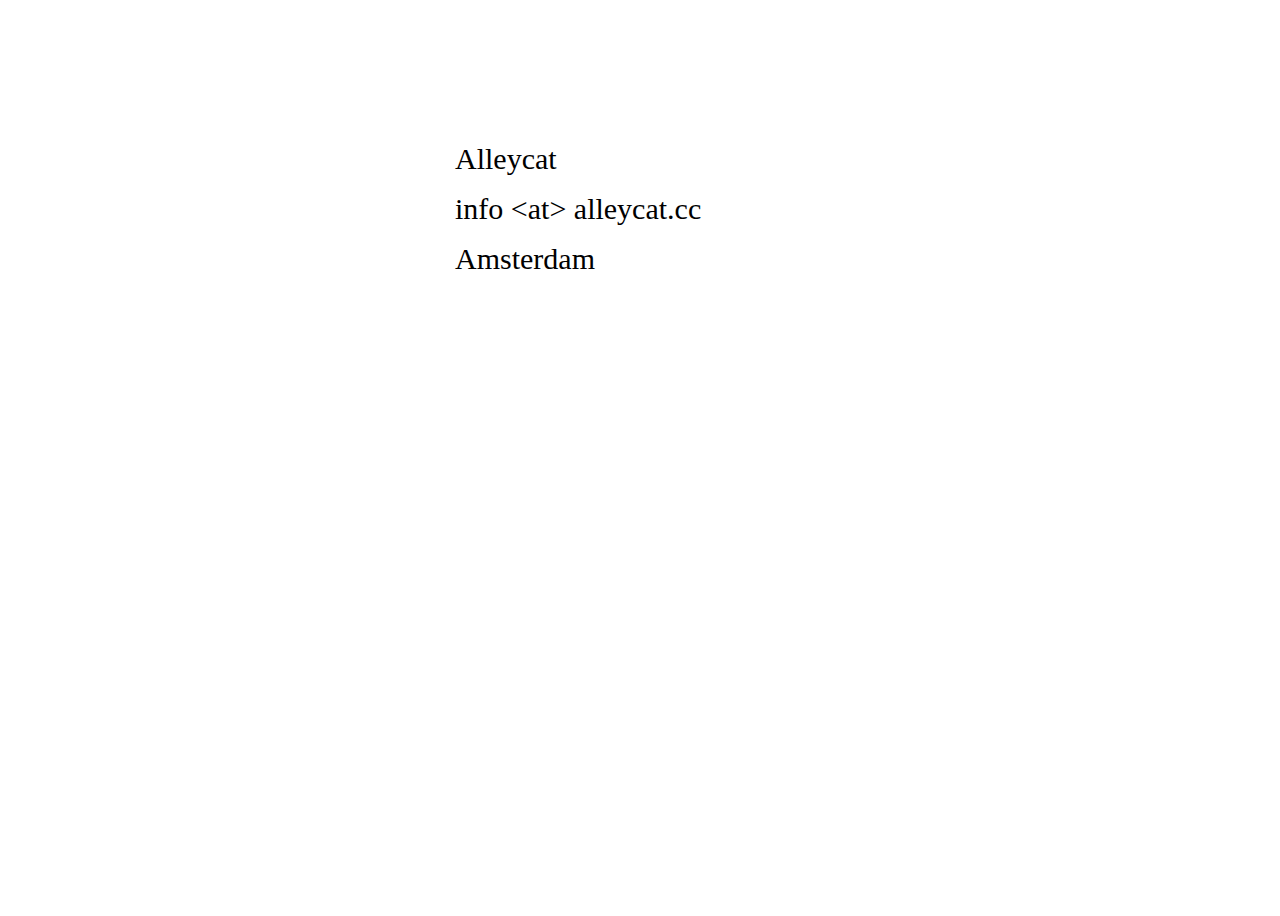
<file: index.html>
<html>
    <head>
        <title>Alleycat</title>
        <link rel='stylesheet' href='style.css'/>
    </head>

    <body>
        <div class='main'>
            <div class='name'>Alleycat</div>
            <div class='email'>info &lt;at&gt; alleycat.cc</div>

            <div class='address'>Amsterdam</div>
        </div>
</file>
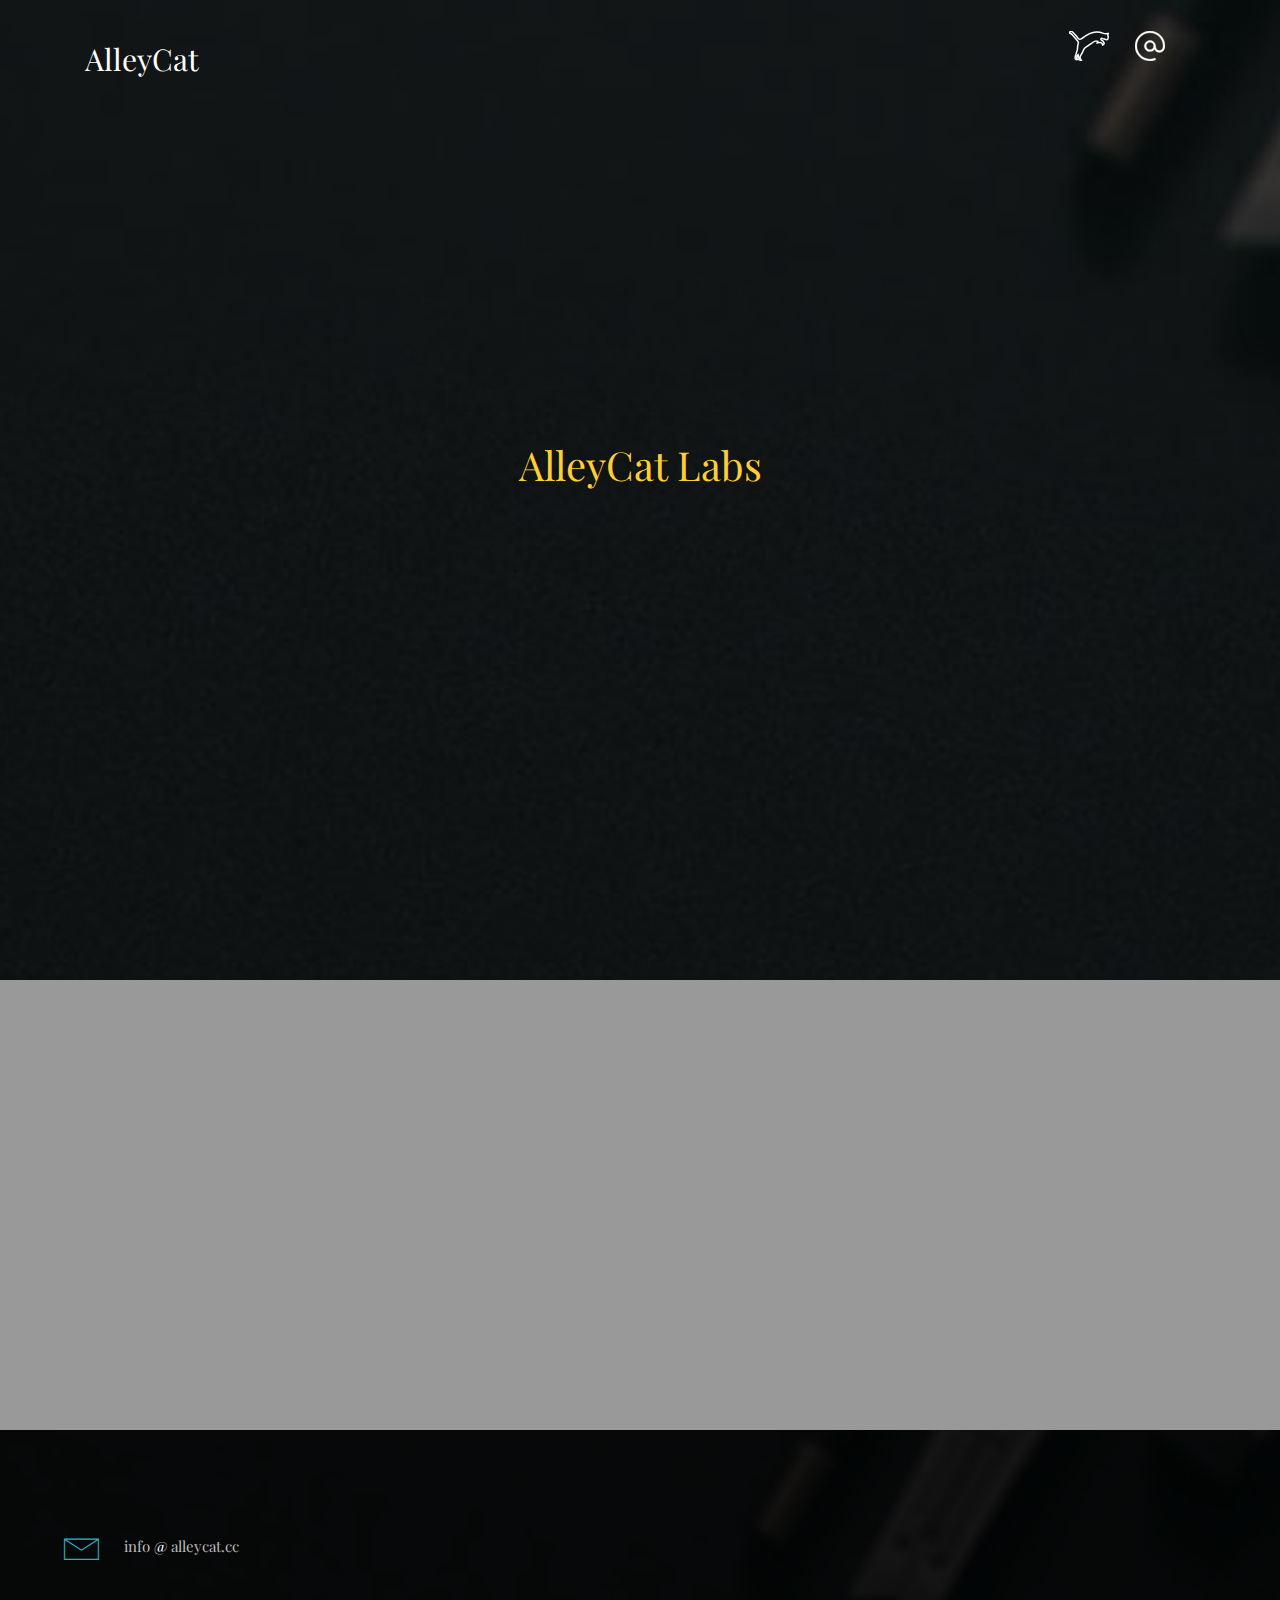
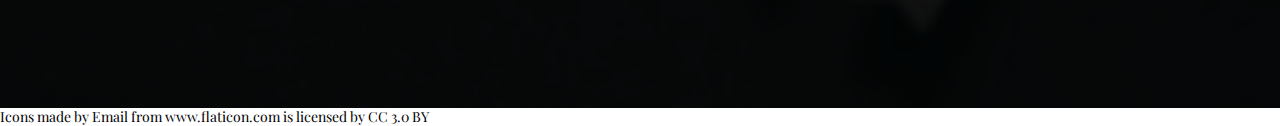
<file: new/index.html>
<!DOCTYPE html>
 <html lang="zxx">

  <head>

    <meta charset="utf-8">
		<meta http-equiv="X-UA-Compatible" content="IE=edge" />
    <meta name="viewport" content="width=device-width, initial-scale=1, maximum-scale=1" />
		<meta name="keywords" content="Alleycat Amsterdam JavaScript Haskell Functional Programming" />
		<meta name="description" content="Alleycat landing site" />
		<meta name="author" content="Allen Haim" />

		<title>AlleyCat Labs</title>

		<link rel="shortcut icon" href="img/favicon.ico" />
		<link rel="icon" href="img/favicon.ico" />

		<!-- Google Fonts -->
		<link href="https://fonts.googleapis.com/css?family=Poppins:200,300,400,500,600,700" rel="stylesheet">
		<link href="https://fonts.googleapis.com/css?family=Raleway:100,200,300,400,500,600,700,800" rel="stylesheet">
    <link href="https://fonts.googleapis.com/css?family=Rubik:300,400,500,700,900" rel="stylesheet">
    <link href="https://fonts.googleapis.com/css?family=Playfair+Display" rel="stylesheet">


		<link rel="stylesheet" href="css/plugins.css" />
    <link rel="stylesheet" href="css/style.css" />

  </head>

  <body>

  	<div class="loading">
  		<div class="text-center middle">
  			<div class="lds-ellipsis"><div></div><div></div><div></div><div></div></div>
  		</div>
  	</div>

		<nav class="navbar navbar-expand-lg">
			<div class="container">

      <a class="logo-cat" href="#">
        <div>AlleyCat</div>
      </a>

			  <button class="navbar-toggler" type="button" data-toggle="collapse" data-target="#navbarSupportedContent" aria-controls="navbarSupportedContent" aria-expanded="false" aria-label="Toggle navigation">
			  <span class="icon-bar"><i class="fas fa-bars"></i></span>
			  </button>

			  <!-- navbar links -->
			  <div class="collapse navbar-collapse" id="navbarSupportedContent">
			  <ul class="navbar-nav ml-auto">
			    <li class="nav-item">
                  <a class="nav-link active" href="#" data-scroll-nav="0">
                    <div class="nav-link-alleycat nav-link-alleycat0">
                      <img class="svg-icon" src="img/icons/home.svg" class='u-border-green'>
                      <div>home</div>
                    </div>
                  </a>
			    </li>
			    <li class="nav-item">
                  <a class="nav-link" href="#" data-scroll-nav="6">
                    <div class="nav-link-alleycat nav-link-alleycat1">
                      <img class="svg-icon u-width-30" src="img/icons/email.svg" class='u-border-green'>
                      <div>contact</div>
                    </div>
                  </a>
			    </li>
			  </ul>
			  </div>
			</div>
		</nav>

  	<header class="header valign bg-img" data-scroll-index="0" data-overlay-dark="5" data-background="tmp/bg.jpg" data-stellar-background-ratio="0.5">
  		<div class="container">
  			<div class="row">
  				<div class="full-width text-center caption mt-30">
  					<!--h4>We Are Creative</h4-->
            <div class='allen'>AlleyCat Labs</div>
  				</div>
  			</div>
  		</div>
  	</header>

    <!--
    <section class="hero section-padding" data-scroll-index="1"
        >
      <div class="container">

        <div class="row">
          <div class="col-lg-4">
            <div class="item text-center mb-md50">
              <span class="icon icon-basic-book-pen"></span>
              <h5>Ding</h5>
              <p>Dit is een ding</p>
            </div>
          </div>

          <div class="col-lg-4">
            <div class="item text-center mb-md50">
              <span class="icon icon-basic-cards-diamonds"></span>
              <h5>Dang</h5>
              <p>Dat is een dang</p>
            </div>
          </div>

          <div class="col-lg-4">
            <div class="item text-center">
              <span class="icon icon-basic-pencil-ruler"></span>
              <h5>Dung</h5>
              <p>Dut is een dung</p>
            </div>
          </div>

        </div>

        <div class="row">
          <div class="col-lg-4">
            <div class="item text-center mb-md50">
              <span class="icon icon-basic-book-pen"></span>
              <h5>Ding</h5>
              <p>Dit is een ding</p>
            </div>
          </div>

          <div class="col-lg-4">
            <div class="item text-center mb-md50">
              <span class="icon icon-basic-cards-diamonds"></span>
              <h5>Dang</h5>
              <p>Dat is een dang</p>
            </div>
          </div>

          <div class="col-lg-4">
            <div class="item text-center">
              <span class="icon icon-basic-pencil-ruler"></span>
              <h5>Dung</h5>
              <p>Dut is een dung</p>
            </div>
          </div>

        </div>
        <div class="row">
          <div class="col-lg-4">
            <div class="item text-center mb-md50">
              <span class="icon icon-basic-book-pen"></span>
              <h5>Ding</h5>
              <p>Dit is een ding</p>
            </div>
          </div>

          <div class="col-lg-4">
            <div class="item text-center mb-md50">
              <span class="icon icon-basic-cards-diamonds"></span>
              <h5>Dang</h5>
              <p>Dat is een dang</p>
            </div>
          </div>

          <div class="col-lg-4">
            <div class="item text-center">
              <span class="icon icon-basic-pencil-ruler"></span>
              <h5>Dung</h5>
              <p>Dut is een dung</p>
            </div>
          </div>

        </div>
        <div class="row">
          <div class="col-lg-4">
            <div class="item text-center mb-md50">
              <span class="icon icon-basic-book-pen"></span>
              <h5>Ding</h5>
              <p>Dit is een ding</p>
            </div>
          </div>

          <div class="col-lg-4">
            <div class="item text-center mb-md50">
              <span class="icon icon-basic-cards-diamonds"></span>
              <h5>Dang</h5>
              <p>Dat is een dang</p>
            </div>
          </div>

          <div class="col-lg-4">
            <div class="item text-center">
              <span class="icon icon-basic-pencil-ruler"></span>
              <h5>Dung</h5>
              <p>Dut is een dung</p>
            </div>
          </div>

        </div>




        <div class="row">
          <div class="col-lg-4">
            <div class="item text-center mb-md50">
              <span class="icon icon-basic-book-pen"></span>
              <h5>Ding</h5>
              <p>Dit is een ding</p>
            </div>
          </div>

          <div class="col-lg-4">
            <div class="item text-center mb-md50">
              <span class="icon icon-basic-cards-diamonds"></span>
              <h5>Dang</h5>
              <p>Dat is een dang</p>
            </div>
          </div>

          <div class="col-lg-4">
            <div class="item text-center">
              <span class="icon icon-basic-pencil-ruler"></span>
              <h5>Dung</h5>
              <p>Dut is een dung</p>
            </div>
          </div>

        </div>
      </div>
    </section>
    -->

    <section class="divider divider1 bg-img bg-fixed" section-padding
             data-background="tmp/divider1.jpg"
             data-overlay-dark="4"
        >
    </section>

        <!--

    <section class="services section-padding" data-scroll-index="2"
                                              data-background="tmp/hero.jpg"
                                              >
      <div class="container">
        <div class='u-text-center'>
          <div class='heading3'>
            what can we do for you?
          </div>
        </div>

          <div>
            general
          </div>

          <div>
            you are an ...
          </div>

        <div class="row">

          <div class="section-head text-center col-sm-12">
            <h4>Our Services</h4>
            <h6>Awesome Featruse</h6>
          </div>

          <div class="col-lg-4 col-md-6">
            <div class="item mb-md50">
              <span class="icon icon-basic-book-pencil"></span>
              <h6>Creative Design</h6>
              <p>Lorem Ipsum simply dummy text of the printing and type setting industry when an unknown printing simply dummy</p>
            </div>
          </div>

          <div class="col-lg-4 col-md-6 bord">
            <div class="item mb-md50">
              <span class="icon icon-basic-pencil-ruler"></span>
              <h6>User Experience</h6>
              <p>Lorem Ipsum simply dummy text of the printing and type setting industry when an unknown printing simply dummy</p>
            </div>
          </div>

          <div class="col-lg-4 col-md-6">
            <div class="item mb-md50">
              <span class="icon icon-basic-anchor"></span>
              <h6>Customizability</h6>
              <p>Lorem Ipsum simply dummy text of the printing and type setting industry when an unknown printing simply dummy</p>
            </div>
          </div>

          <hr>

          <div class="col-lg-4 col-md-6">
            <div class="item mb-md50">
              <span class="icon icon-basic-picture"></span>
              <h6>Retina Ready</h6>
              <p>Lorem Ipsum simply dummy text of the printing and type setting industry when an unknown printing simply dummy</p>
            </div>
          </div>

          <div class="col-lg-4 col-md-6 bord">
            <div class="item mb-sm50">
              <span class="icon icon-basic-ipod"></span>
              <h6>Fully Responsive</h6>
              <p>Lorem Ipsum simply dummy text of the printing and type setting industry when an unknown printing simply dummy</p>
            </div>
          </div>

          <div class="col-lg-4 col-md-6">
            <div class="item">
              <span class="icon icon-basic-gear"></span>
              <h6>Custom Support</h6>
              <p>Lorem Ipsum simply dummy text of the printing and type setting industry when an unknown printing simply dummy</p>
            </div>
          </div>

        </div>
      </div>
    </section>


    <div class="numbers section-padding bg-img bg-fixed" data-scroll-index="2" data-overlay-dark="8" data-background="tmp/hero.jpg">
      <div class="container">
        <div class="row">

          <div class="col-lg-3 col-md-6">
            <div class="item text-center mb-md50">
              <span class="icon icon-basic-heart"></span>
              <h3 class="count">368</h3>
              <h6>Happy Clients</h6>
            </div>
          </div>

          <div class="col-lg-3 col-md-6">
            <div class="item text-center mb-md50">
              <span class="icon icon-basic-case"></span>
              <h3 class="count">937</h3>
              <h6>Projects Compleated</h6>
            </div>
          </div>

          <div class="col-lg-3 col-md-6">
            <div class="item text-center mb-sm50">
              <span class="icon icon-basic-download"></span>
              <h3 class="count">438</h3>
              <h6>Files Downloaded</h6>
            </div>
          </div>

          <div class="col-lg-3 col-md-6">
            <div class="item text-center">
              <span class="icon icon-basic-book-pencil"></span>
              <h3 class="count">5946</h3>
              <h6>Liens Of Code</h6>
            </div>
          </div>

        </div>
      </div>
    </div>

    <span class="comment">tabbed section</span>

    <section class="works section-padding" data-scroll-index="3">
      <div class="container-fluid">
        <div class="row">

          <div class="section-head text-center col-sm-12">
            <h4>Projects</h4>
            <h6>stuff we've made</h6>
          </div>

          <div class="clearfix"></div>

        </div>
      </div>
    </section>

    -->

    <div class="contact-info section-box" data-scroll-index="6">
      <div class="container-fluid">
        <div class="row">
          <div class="info bg-img col-md-12" data-overlay-dark="8" data-background="tmp/bg-social.jpg">

            <div class="gradient">

              <!--
              <div class="item">
                <span class="icon icon-basic-smartphone"></span>
                <div class="cont">
                  <h6>Phone : </h6>
                  <p>+20 010 2517 8918</p>
                </div>
              </div>

              <div class="item">
                <span class="icon icon-basic-geolocalize-05"></span>
                <div class="cont">
                  <h6>Address : </h6>
                  <p>75 New York - Bourbon Street 10/555</p>
                  <p>3rd Avenue, Upper East Side, San Francisco</p>
                </div>
              </div>
              -->

              <div class="item">
                <span class="icon icon-basic-mail"></span>
                <div class="cont">
                  <p>info <span class='at'></span> alleycat.cc</p>
                </div>
              </div>

              <div class="social">
                  <!--
                <a href="https://twitter.com/allenhaim" class="icon">
                  <i class="fab fa-twitter"></i>
                </a>
                  -->
              </div>

            </div>
          </div>

          <!--
          <div class="map col-md-6 bgimg-height-sm">
            <div id="ieatmaps"></div>
          </div>
          -->

        </div>
      </div>
    </div>

    <script src="js/jquery-3.0.0.min.js"></script>
    <script src="js/jquery-migrate-3.0.0.min.js"></script>

    <!-- what is this -->
    <script src="js/popper.min.js"></script>

    <script src="js/bootstrap.min.js"></script>

    <script src="js/scrollIt.min.js"></script>

    <script src="js/jquery.waypoints.min.js"></script>
    <script src="js/jquery.counterup.min.js"></script>
    <script src="js/owl.carousel.min.js"></script>
    <script src="js/jquery.magnific-popup.min.js"></script>
    <script src="js/jquery.stellar.min.js"></script>
    <script src="js/isotope.pkgd.min.js"></script>
    <script src="js/YouTubePopUp.jquery.js"></script>
    <script src="js/map.js"></script>
    <script src="js/validator.js"></script>
    <script src="js/scripts.js"></script>

    <!--
    <script async defer
      src="https://maps.googleapis.com/maps/api/js?key=AIzaSyBK7lXLHQgaGdP3IvMPi1ej0B9JHUbcqB0&callback=initMap">
    </script>
    -->

<div>Icons made by <a href="https://www.flaticon.com/authors/freepik" title="Email">Email</a> from <a href="https://www.flaticon.com/"     title="Flaticon">www.flaticon.com</a> is licensed by <a href="http://creativecommons.org/licenses/by/3.0/"     title="Creative Commons BY 3.0" target="_blank">CC 3.0 BY</a></div>
  </body>
</html>
</file>
<file: style.css>
body {
    font-size: 30px;
    height: 100%;
}

.main {
    line-height: 50px;
    padding-top: 10%;
    width: 370px;
    margin: auto;
}

.name {
}

.email {
}

.address {
}
</file>
<file: new/css/plugins.css>
/*-----------------------------------------------------------------------------------

	Theme Name: Arco
	Theme URI: http://
	Description: The Multi-Purpose Onepage Template
	Author: ui-themez
	Author URI: http://themeforest.net/user/ui-themez
	Version: 1.0

-----------------------------------------------------------------------------------*/

/* ----------------------------------------------------------------
			[ All Css Plugins & Helper Classes File ]
-----------------------------------------------------------------*/

/* == bootstrap == */
@import url("plugins/bootstrap.min.css");

/* == animate css == */
@import url("plugins/animate.min.css");

/* == linea-basic icon font == */
@import url("plugins/linea-basic.css");

/* == fontawesome icon font == */
@import url("plugins/fontawesome-all.min.css");

/* == YouTubePopUp == */
@import url("plugins/YouTubePopUp.css");

/* == magnific-popup == */
@import url("plugins/magnific-popup.css");

/* == owl.carousel == */
@import url("plugins/owl.carousel.min.css");
@import url("plugins/owl.theme.default.min.css");

/* == helper classes == */
@import url("plugins/helper.css");
</file>
<file: new/css/style.css>
.u-border-green {
    border: 1px solid green;
}

.u-width-15 {
    width: 15px !important;
}

.u-width-30 {
    width: 30px !important;
}

.u-inline-block {
    display: inline-block;
}

.nav-scroll .nav-link-alleycat div {
    visibility: visible;
}

.nav-link-alleycat {
    display: inline-block;
}

.nav-link-alleycat div {
    visibility: hidden;
    margin-top: 10px;
    position: relative;
}

.nav-link-alleycat:hover div {
    visibility: visible;
}

.nav-link-alleycat0 div {
    left: 3px;
}

.nav-link-alleycat1 div {
    left: -7px;
}

* {
  margin: 0;
  padding: 0;
  -webkit-box-sizing: border-box;
          box-sizing: border-box;
  outline: none;
  list-style: none;
  word-wrap: break-word;
}

body {
  color: #000;
  line-height: 1.3;
  font-weight: 400;
  font-size: 14px;
  /*font-family: 'Rubik', sans-serif;*/
  font-family: 'Playfair Display', serif;
  overflow-x: hidden !important;
}

.svg-icon {
    width: 40px;
}

.logo-cat {
    color: white;
    font-size: 30px;
    font-family: 'Playfair Display', serif;
}

.at:before {
    content: '@';
}

.u-relative {
    position: relative;
}

.heading3 {
    font-size: 30px;
    display: inline-block;
  text-transform: lowercase;
  font-variant: small-caps;
  position: relative;
}

.u-text-center {
    text-align: center !important;
}

.comment {
    display: none;
}

.heading3:before, .heading3:after {
  content: '';
  width: 40px;
  height: 1px;
  background-color: #2AAFC0;
  position: absolute;
  bottom: 13px;
}
.heading3:before {
  left: -62px;
}
.heading3:after {
  right: -62px;
}

.allen {
    font-family: 'Playfair Display', serif;
    font-size: 40px;
    color: #ffce35;
}

p {
  font-size: 15px;
  font-weight: 300;
  color: #7f7f7f;
  line-height: 1.6;
  margin: 0;
}

img {
  width: 100%;
  height: auto;
}

span, a, a:hover {
  display: inline-block;
  text-decoration: none;
  color: inherit;
}

.section-padding {
  padding: 120px 0;
}

.section-head {
  margin-bottom: 80px;
}
.section-head h6 {
  color: #333;
  font-size: 11px;
  font-weight: 500;
  text-transform: uppercase;
  letter-spacing: 2px;
  display: inline-block;
  padding: 0 15px;
  position: relative;
}
.section-head h6:before, .section-head h6:after {
  content: '';
  width: 40px;
  height: 1px;
  background-color: #2AAFC0;
  position: absolute;
  bottom: 3px;
}
.section-head h6:before {
  left: -40px;
}
.section-head h6:after {
  right: -40px;
}
.section-head h4 {
  font-size: 30px;
  font-weight: 600;
  margin-bottom: 15px;
}

.bg-gray {
  background: #f7f7f7;
}

.o-hidden {
  overflow: hidden;
}

.position-re {
  position: relative;
}

.full-width {
  width: 100% !important;
}

.lg-line-height {
  line-height: 1.5;
}

.bg-img {
  background-size: cover;
  background-repeat: no-repeat;
}

.bg-fixed {
  background-attachment: fixed;
}

.valign {
  display: -webkit-box;
  display: -ms-flexbox;
  display: flex;
  -webkit-box-align: center;
  -ms-flex-align: center;
  align-items: center;
}

.v-middle {
  position: absolute;
  width: 100%;
  top: 50%;
  left: 0;
  -webkit-transform: translate(0%, -50%);
  transform: translate(0%, -50%);
}

.owl-theme .owl-nav.disabled + .owl-dots {
  margin-top: 15px;
  line-height: .7;
}

.owl-theme .owl-dots .owl-dot span {
  width: 8px;
  height: 8px;
  margin: 0 7px;
  border-radius: 50%;
  background: #ddd;
}

.owl-theme .owl-dots .owl-dot.active span,
.owl-theme .owl-dots .owl-dot:hover span {
  background: #2AAFC0;
}

.butn {
  padding: 14px 30px;
  background: #fff;
  border: 1px solid transparent;
  position: relative;
  z-index: 3;
  margin-left: 10px;
  margin-right: 10px;
  -webkit-box-shadow: 0px 10px 30px rgba(0, 0, 0, 0.1);
          box-shadow: 0px 10px 30px rgba(0, 0, 0, 0.1);
  -webkit-transition: all .4s;
  transition: all .4s;
  cursor: pointer;
  outline: none !important;
  overflow: hidden;
}
.butn span {
  position: relative;
  z-index: 2;
  -webkit-transition-delay: 0s;
          transition-delay: 0s;
}
.butn:before, .butn:after {
  content: '';
  width: 0;
  height: 100%;
  background: #fff;
  position: absolute;
  left: 0;
  top: 0;
  -webkit-transition: width 0.4s;
  transition: width 0.4s;
  z-index: 1;
  opacity: .4;
}
.butn:after {
  -webkit-transition-delay: 0s;
          transition-delay: 0s;
  background: #fff;
  opacity: 1;
}
.butn:hover:before, .butn:hover:after {
  width: 100%;
}
.butn:hover:after {
  -webkit-transition-delay: .2s;
          transition-delay: .2s;
}
.butn:hover span {
  -webkit-transition-delay: .2s;
          transition-delay: .2s;
}

.butn-bg {
  background: #2AAFC0;
  border-color: #2AAFC0;
  color: #fff;
}
.butn-bg:hover span {
  color: #2AAFC0;
}

.butn-light {
  background: #fff;
}
.butn-light:before, .butn-light:after {
  background: #2AAFC0;
}
.butn-light:hover span {
  color: #fff;
}
.butn-light span {
  color: #2AAFC0;
}

.navbar {
  position: absolute;
  left: 0;
  top: 0;
  width: 100%;
  background: transparent;
  z-index: 9;
  min-height: 80px;
}
.navbar .icon-bar {
  color: #fff;
}
.navbar .navbar-nav .nav-link {
  font-size: 13px;
  font-weight: 500;
  color: #eee;
  letter-spacing: .5px;
  margin: 15px 5px;
  -webkit-transition: all .5s;
  transition: all .5s;
}
.navbar .navbar-nav .active {
  color: #2AAFC0 !important;
}

.nav-scroll {
  background: #fff;
  border-bottom: 1px solid rgba(12, 12, 12, 0.04);
  padding: 0;
  position: fixed;
  top: -100px;
  left: 0;
  width: 100%;
  -webkit-transition: -webkit-transform .5s;
  transition: -webkit-transform .5s;
  transition: transform .5s;
  transition: transform .5s, -webkit-transform .5s;
  -webkit-transform: translateY(100px);
          transform: translateY(100px);
}
.nav-scroll .icon-bar {
  color: #222;
}
.nav-scroll .navbar-nav .nav-link {
  color: #222;
}
.nav-scroll .navbar-nav .logo {
  padding: 15px 0;
  color: #111;
}

.logo {
  padding: 15px 0;
  width: 100px;
}

.header {
  min-height: calc(100vh + 80px);
  padding-bottom: 80px;
  overflow: hidden;
}
.header .caption .o-hidden {
  display: inline-block;
}
.header .caption h4 {
  font-weight: 200;
  letter-spacing: 4px;
  -webkit-animation-delay: .2s;
          animation-delay: .2s;
}
.header .caption h1 {
  margin: 10px 0;
  font-size: 60px;
  font-weight: 500;
  font-family: inherit;
  word-spacing: 2px;
  letter-spacing: 2px;
  -webkit-animation-delay: .6s;
          animation-delay: .6s;
}
.header .caption p {
  font-size: 15px;
  font-weight: 300;
  color: #eee;
  letter-spacing: 1px;
  word-spacing: 2px;
  -webkit-animation-delay: 1s;
          animation-delay: 1s;
}
.header .caption p span {
  letter-spacing: 5px;
  text-transform: uppercase;
  margin: 0 5px;
  padding-right: 14px;
  position: relative;
}
.header .caption p span:last-child {
  padding: 0;
}
.header .caption p span:last-child:after {
  display: none;
}
.header .caption p span:after {
  content: '';
  width: 7px;
  height: 7px;
  border-radius: 50%;
  background: #2AAFC0;
  position: absolute;
  top: 10px;
  right: 0;
  opacity: .5;
}
.header .caption .butn {
  -webkit-animation-delay: 1.2s;
          animation-delay: 1.2s;
}

.slider .owl-item, .slider-fade .owl-item {
  height: 100vh;
  position: relative;
}
.slider .item, .slider-fade .item {
  position: absolute;
  top: 0;
  left: 0;
  height: 100%;
  width: 100%;
  background-size: cover;
}
.slider .item .caption, .slider-fade .item .caption {
  z-index: 9;
}
.slider .owl-theme .owl-dots, .slider-fade .owl-theme .owl-dots {
  position: absolute;
  bottom: 5vh;
  width: 100%;
}

.creative {
  min-height: 105vh;
}
.creative .svg {
  position: absolute;
  bottom: -10px;
  left: 0;
  width: 100%;
  z-index: 2;
}
.creative .svg svg {
  fill: #fff;
  width: 101%;
}

.wave:after {
  content: '';
  position: absolute;
  bottom: 0;
  left: -5%;
  width: 110%;
  height: 100px;
  background-image: url(../img/wave.svg);
  background-size: cover;
  z-index: 7;
}

.bg-vid {
  position: absolute;
  top: 0;
  left: 0;
  min-width: 100%;
  min-height: 100%;
}

#particles-js {
  position: absolute;
  top: 0;
  left: 0;
  width: 100%;
  height: 100%;
  z-index: 1;
}

.hero {
  /* height: calc(100vh + 240px);*/
  height: 100vh;
  /*
  background-size: 100%;
  */
  overflow-y: hidden;
}

.hero .intro h3 {
  margin-bottom: 10px;
}
.hero .intro h4 {
  position: relative;
  padding-bottom: 30px;
  margin-bottom: 30px;
  font-weight: 500;
}
.hero .intro h4:after {
  content: '';
  width: 60px;
  height: 2px;
  background: #2AAFC0;
  position: absolute;
  bottom: 0;
  left: calc(50% - 30px);
}
.hero .intro p {
  width: 90%;
  margin: auto;
}
.hero .item .icon {
  width: 80px;
  height: 80px;
  line-height: 90px;
  border: 1px solid #eee;
  border-radius: 50%;
  font-size: 40px;
  color: #2AAFC0;
  margin-bottom: 40px;
  position: relative;
}
.hero .item .icon:after {
  content: '';
  width: 20px;
  height: 1px;
  background: #2AAFC0;
  position: absolute;
  left: calc(50% - 10px);
  bottom: -20px;
}
.hero .item h5 {
  margin-bottom: 15px;
  font-weight: 500;
  font-size: 20px;
}
.hero .hero-img {
  padding: 0 30px;
  position: relative;
}
.hero .hero-img img {
  position: relative;
  z-index: 2;
}
.hero .hero-img:after {
  content: '';
  position: absolute;
  top: -30px;
  left: 0px;
  bottom: 30px;
  right: 60px;
  background: #2AAFC0;
  background: -webkit-gradient(linear, left bottom, left top, from(#2AAFC0), to(#6976c5));
  background: linear-gradient(to top, #2AAFC0, #6976c5);
  z-index: -1;
}
.hero .hero-img:before {
  content: '';
  position: absolute;
  top: -20px;
  left: 10px;
  bottom: 40px;
  right: 70px;
  background: #fff;
  z-index: 1;
}
.hero .content {
  padding-top: 30px;
}
.hero .content .sub-title {
  margin: 10px 0 15px;
  letter-spacing: 2px;
}
.hero .content p {
  margin-top: 15px;
}
.hero .content .butn {
  margin-left: 0;
}

.section-box .half-img {
  background-position: 50% 50%;
}
.section-box .half-content {
  padding: 30px;
}
.section-box .box-white {
  padding: 100px 10%;
  background: #fff;
  -webkit-box-shadow: 0px 8px 30px rgba(0, 0, 0, 0.08);
          box-shadow: 0px 8px 30px rgba(0, 0, 0, 0.08);
}
.section-box .skills .skill-item {
  margin-bottom: 30px;
}
.section-box .skills .skill-item:last-child {
  margin-bottom: 0;
}
.section-box .skills .skill-item h6 {
  font-size: 14px;
  margin-bottom: 10px;
}
.section-box .skills .skill-progress {
  width: 100%;
  height: 26px;
  border: 4px solid #f7f7f7;
  background: #f7f7f7;
  border-radius: 20px;
  position: relative;
  -webkit-box-shadow: 0px -10px 30px rgba(0, 0, 0, 0.08) inset;
          box-shadow: 0px -10px 30px rgba(0, 0, 0, 0.08) inset;
}
.section-box .skills .skill-progress .progres {
  position: absolute;
  height: 100%;
  width: 0;
  left: 0;
  top: 0;
  background: #2AAFC0;
  background: -webkit-gradient(linear, left top, right top, from(#2AAFC0), to(#6976c5));
  background: linear-gradient(to right, #2AAFC0, #6976c5);
  border-radius: 20px;
  -webkit-transition: all 1s;
  transition: all 1s;
}
.section-box .skills .skill-progress .progres:before {
  content: attr(data-value);
  padding: 4px 10px 3px;
  border-radius: 10px;
  font-size: 10px;
  color: #fff;
  background: #2AAFC0;
  background: -webkit-gradient(linear, left top, right top, from(#2AAFC0), to(#6976c5));
  background: linear-gradient(to right, #2AAFC0, #6976c5);
  position: absolute;
  top: -35px;
  right: 0;
}
.section-box .skills .skill-progress .progres:after {
  content: "";
  width: 0;
  height: 0;
  border-left: 3px solid transparent;
  border-right: 3px solid transparent;
  border-top: 5px solid #2AAFC0;
  position: absolute;
  top: -12px;
  right: 15px;
}
.section-box .accordion .item {
  margin-bottom: 30px;
}
.section-box .accordion .title {
  padding: 10px 20px;
  background: #fff;
  -webkit-box-shadow: 0px 10px 30px rgba(0, 0, 0, 0.2);
          box-shadow: 0px 10px 30px rgba(0, 0, 0, 0.2);
  border-radius: 30px;
  cursor: pointer;
  position: relative;
}
.section-box .accordion .title:after {
  content: '\f067';
  font-family: 'Font Awesome 5 Free';
  font-weight: 900;
  font-size: 12px;
  position: absolute;
  top: 12px;
  right: 20px;
}
.section-box .accordion .title h6 {
  font-size: 16px;
  font-weight: 500;
}
.section-box .accordion .accordion-info {
  display: none;
  padding: 0px 15px;
  margin-top: 30px;
  border-left: 1px dotted #ccc;
}
.section-box .accordion .accordion-info .spac {
  margin-top: 30px;
  padding-left: 30px;
}
.section-box .accordion .accordion-info .spac h6 {
  position: relative;
  margin-bottom: 15px;
}
.section-box .accordion .accordion-info .spac h6:after {
  content: "";
  width: 6px;
  height: 6px;
  border-radius: 50%;
  background: #555;
  position: absolute;
  top: 3px;
  left: -15px;
}
.section-box .accordion .accordion-info .spac ul {
  padding-left: 30px;
}
.section-box .accordion .accordion-info .spac li {
  margin-bottom: 10px;
  position: relative;
  font-size: 15px;
}
.section-box .accordion .accordion-info .spac li:after {
  content: "";
  width: 6px;
  height: 6px;
  border: 1px solid #222;
  border-radius: 50%;
  position: absolute;
  top: 9px;
  left: -15px;
}
.section-box .accordion .active {
  display: block;
}
.section-box .accordion .active .title {
  color: #fff;
  background: #2AAFC0;
  background: -webkit-gradient(linear, left top, right top, from(#2AAFC0), to(#6976c5));
  background: linear-gradient(to right, #2AAFC0, #6976c5);
  -webkit-box-shadow: 0px 10px 30px rgba(0, 0, 0, 0.2);
          box-shadow: 0px 10px 30px rgba(0, 0, 0, 0.2);
}
.section-box .accordion .active .title:after {
  content: '\f068';
}
.section-box .vid-butn {
  font-size: 70px;
  color: #2AAFC0;
  position: relative;
  width: 70px;
  height: 70px;
  line-height: 70px;
  z-index: 3;
}
.section-box .vid-butn:hover:after {
  -webkit-transform: scale(2, 2);
          transform: scale(2, 2);
  opacity: 0;
  -webkit-transition: all .5s;
  transition: all .5s;
}
.section-box .vid-butn:after {
  content: '';
  position: absolute;
  top: -10px;
  bottom: -10px;
  right: -10px;
  left: -10px;
  background: rgba(255, 255, 255, 0.4);
  border-radius: 50%;
  z-index: -1;
  -webkit-transition: all .2s;
  transition: all .2s;
}
.section-box .vid-butn:before {
  content: '';
  position: absolute;
  top: -5px;
  bottom: -5px;
  right: -5px;
  left: -5px;
  background: rgba(255, 255, 255, 0.6);
  border-radius: 50%;
  z-index: -1;
}

.divider {
  height: 100vh;
  background-size: 100%;
  overflow-y: hidden;
}

.divider1 {
    height: 50vh !important;
}

.services {
  height: 100vh;
  background-size: 100%;
  overflow-y: hidden;
}

.services .item {
  text-align: center;
  padding: 30px 15px;
}
.services .item .icon {
  font-size: 40px;
  color: #2AAFC0;
  margin-bottom: 15px;
}
.services .item h6 {
  margin-bottom: 10px;
  font-weight: 500;
}
.services .bord {
  border-left: 1px solid #eee;
  border-right: 1px solid #eee;
}
.services hr {
  height: 1px;
  width: 100%;
  border: 0;
  display: block;
  background: #eee;
}

.numbers .icon {
  font-size: 45px;
  color: #2AAFC0;
  margin-bottom: 30px;
}
.numbers h3 {
  font-size: 55px;
  font-weight: 700;
  margin-bottom: 30px;
}
.numbers h6 {
  font-weight: 300;
}

.works .row {
  padding: 0 15px;
}
.works .filtering .filter {
  display: inline-block;
  padding: 2px 10px;
  border: 1px solid #eee;
  border-radius: 30px;
}
.works .filtering span {
  margin: 0 5px;
  padding: 8px 15px;
  border-radius: 30px;
  cursor: pointer;
}
.works .filtering .active {
  background: #2AAFC0;
  background: -webkit-gradient(linear, left top, right top, from(#2AAFC0), to(#6976c5));
  background: linear-gradient(to right, #2AAFC0, #6976c5);
  -webkit-box-shadow: 0px 8px 30px rgba(0, 0, 0, 0.2);
          box-shadow: 0px 8px 30px rgba(0, 0, 0, 0.2);
  color: #fff;
}
.works .item-img {
  position: relative;
  margin-top: 30px;
}
.works .item-img:hover .item-img-overlay {
  -webkit-transform: scale(1, 1);
          transform: scale(1, 1);
  opacity: 1;
}
.works .item-img-overlay {
  position: absolute;
  top: 10px;
  left: 10px;
  right: 10px;
  bottom: 10px;
  background: rgba(255, 255, 255, 0.95);
  opacity: 0;
  -webkit-transform: scale(0, 0);
          transform: scale(0, 0);
  -webkit-transition: all .5s;
  transition: all .5s;
}
.works .item-img-overlay:after {
  content: '';
  position: absolute;
  top: -5px;
  bottom: -5px;
  left: -5px;
  right: -5px;
  background: rgba(255, 255, 255, 0.5);
  z-index: -1;
}
.works .item-img-overlay .icon {
  font-size: 20px;
  width: 40px;
  height: 40px;
  line-height: 40px;
  border-radius: 50%;
  background: #f1f1f1;
  margin: 15px 5px 0;
  -webkit-transition: all .5s;
  transition: all .5s;
}
.works .item-img-overlay .icon:hover {
  background: #2AAFC0;
  color: #fff;
}
.works .item-img-overlay .icon:before {
  line-height: 2;
}
.works .item-img-overlay p {
  color: #2AAFC0;
  font-weight: 400;
}
.works .item-img-overlay h6 {
  font-weight: 500;
  font-size: 17px;
  letter-spacing: 1px;
  margin-top: 5px;
}

.team .item {
  border: 1px solid rgba(42, 175, 192, 0.3);
  border-radius: 100px;
  overflow: hidden;
  position: relative;
}
.team .item:hover {
  background: #2AAFC0;
  background: -webkit-gradient(linear, left top, right top, from(#2AAFC0), to(#6976c5));
  background: linear-gradient(to right, #2AAFC0, #6976c5);
  color: #fff;
}
.team .item:hover .team-img {
  border-color: #2AAFC0;
}
.team .item:hover span {
  color: #eee !important;
}
.team .item:hover p {
  color: #ccc;
}
.team .item .team-img {
  float: left;
  width: 170px;
  height: 170px;
  border: 5px solid #fff;
  border-radius: 50%;
  overflow: hidden;
}
.team .item .info {
  padding: 15px 15px 15px 0;
  margin-left: 200px;
}
.team .item .info h6 {
  font-size: 16px;
  font-weight: 500;
  letter-spacing: 1px;
  margin-bottom: 5px;
}
.team .item .info span {
  font-size: 13px;
  margin-bottom: 10px;
  color: #2AAFC0;
}
.team .item .info p {
  margin-bottom: 10px;
}
.team .item .info .icon {
  margin: 0 5px;
}

.price .pricing-tables {
  padding: 0 50px;
}
.price .item {
  padding: 30px;
  background: #fff;
  -webkit-box-shadow: 0px 8px 30px rgba(0, 0, 0, 0.1);
          box-shadow: 0px 8px 30px rgba(0, 0, 0, 0.1);
  border-radius: 10px;
}
.price .item .type {
  position: relative;
  padding-bottom: 15px;
  margin-bottom: 15px;
  border-bottom: 1px solid #eee;
}
.price .item .type img {
  position: absolute;
  bottom: -10px;
  left: -30px;
  width: calc(100% + 60px);
}
.price .item .type h4 {
  font-size: 20px;
  font-weight: 500;
}
.price .item .value {
  margin: 30px 0;
}
.price .item .value h3 {
  font-size: 55px;
}
.price .item .value h3 span {
  font-size: 15px;
}
.price .item .value .per {
  font-size: 13px;
  margin-top: 5px;
  color: #2AAFC0;
}
.price .item .features {
  text-align: left;
  overflow: hidden;
  padding: 15px 0;
}
.price .item .features ul {
  margin-bottom: 0;
}
.price .item .features li {
  margin-bottom: 15px;
}
.price .item .features li:last-child {
  margin-bottom: 0;
}
.price .item .features li .true {
  color: #3ff312;
}
.price .item .features li .false {
  color: #ec126d;
}
.price .item .features i {
  float: right;
  font-size: 11px;
}
.price .item .order {
  margin-top: 30px;
}
.price .item .order .butn {
  -webkit-box-shadow: none;
          box-shadow: none;
}
.price .item.active {
  color: #fff;
  position: relative;
  -webkit-transform: scale(1.05, 1.05);
          transform: scale(1.05, 1.05);
  z-index: 2;
  overflow: hidden;
  background-repeat: no-repeat;
  background-size: cover;
}
.price .item.active:after {
  content: '';
  position: absolute;
  top: 0;
  left: 0;
  width: 100%;
  height: 100%;
  background: #2AAFC0;
  background: -webkit-gradient(linear, left top, left bottom, from(#2AAFC0), to(#6976c5));
  background: linear-gradient(to bottom, #2AAFC0, #6976c5);
  z-index: -1;
  opacity: .9;
}
.price .item.active .value .per {
  color: #eee;
}
.testimonials .icon {
  width: 80px;
  margin-bottom: 15px;
}
.testimonials h5 {
  font-weight: 400;
  margin-bottom: 80px;
}
.testimonials .item .client-img {
  width: 90px;
  height: 90px;
  margin: 0 auto 15px;
  border-radius: 50%;
  overflow: hidden;
  border: 5px solid rgba(200, 200, 200, 0.15);
}
.testimonials .item h6 {
  font-size: 16px;
  font-weight: 500;
  letter-spacing: 1px;
  margin-bottom: 30px;
}
.testimonials .item h6 span {
  display: block;
  color: #2AAFC0;
  font-size: 14px;
  font-weight: 400;
  margin-top: 5px;
}
.testimonials .item p {
  padding: 30px;
  color: #eee;
  font-size: 18px;
  background: rgba(255, 255, 255, 0.1);
  background: -webkit-gradient(linear, left top, right top, from(transparent), color-stop(rgba(200, 200, 200, 0.1)), to(transparent));
  background: linear-gradient(to right, transparent, rgba(200, 200, 200, 0.1), transparent);
}
.testimonials .owl-theme .owl-nav [class*=owl-] {
  width: 40px;
  height: 40px;
  line-height: 35px;
  border-radius: 50%;
  background: rgba(255, 255, 255, 0.2);
  margin: 20px 5px 0;
}
.testimonials .owl-theme .owl-nav [class*=owl-]:hover {
  background: #2AAFC0;
}

.blog .item {
  -webkit-box-shadow: 0px 8px 30px rgba(0, 0, 0, 0.08);
          box-shadow: 0px 8px 30px rgba(0, 0, 0, 0.08);
  background: #fff;
  border-radius: 10px;
}
.blog .item .post-img {
  padding: 15px;
}
.blog .item .post-img .img {
  overflow: hidden;
}
.blog .item .post-img:hover img {
  -webkit-transform: scale(1.1, 1.1);
          transform: scale(1.1, 1.1);
}
.blog .item .post-img img {
  -webkit-transition: all .5s;
  transition: all .5s;
}
.blog .item .cont {
  padding: 15px 15px 30px;
}
.blog .item .info {
  margin-bottom: 10px;
}
.blog .item .info a {
  color: #999;
  font-size: 12px;
  margin: 0 5px 5px;
}
.blog .item h6 {
  font-size: 20px;
  font-weight: 500;
  margin-bottom: 20px;
}

.blog-nav {
  position: static !important;
  background: #fff !important;
  margin: 0;
}
.blog-nav .logo {
  color: #1c1c1c !important;
}
.blog-nav .navbar-nav li a {
  color: #1c1c1c !important;
  font-weight: 500;
}

.min-header {
  height: 40vh;
  background: #1c1c1c;
  position: relative;
}
.min-header h5 {
  font-weight: 800;
  letter-spacing: 1px;
  color: #ccc;
  margin-bottom: 15px;
}
.min-header a {
  position: relative;
  color: #ddd;
}
.min-header a:after {
  content: '/';
  position: relative;
  margin: 0 10px;
}
.min-header a:last-child:after {
  display: none;
}

.blogs .posts .post {
  margin-bottom: 50px;
  border-bottom: 1px solid #eee;
}
.blogs .posts .post .content {
  padding: 50px 15px;
  background: #fff;
}
.blogs .posts .post .content .post-title h5 {
  font-weight: 700;
  font-size: 20px;
  line-height: 1.6;
  margin-bottom: 10px;
}
.blogs .posts .post .content .meta {
  margin-bottom: 20px;
}
.blogs .posts .post .content .meta li {
  display: inline-block;
  font-size: 12px;
  color: #777;
  margin: 5px;
}
.blogs .posts .post .content p {
  font-weight: 300;
}
.blogs .posts .post .content .spical {
  padding: 15px;
  margin: 30px 0;
  border-left: 2px solid #111;
  background: #f7f7f7;
  font-size: 16px;
}
.blogs .posts .post .share-post {
  margin-top: 30px;
  padding-top: 20px;
  border-top: 1px dashed #eee;
  text-align: left;
}
.blogs .posts .post .share-post span {
  font-weight: 700;
}
.blogs .posts .post .share-post ul {
  float: right;
}
.blogs .posts .post .share-post ul li {
  display: inline-block;
  margin: 0 10px;
}
.blogs .posts .title-g h3 {
  font-weight: 800;
  font-size: 25px;
}
.blogs .posts .comments-area .comment-box {
  padding-bottom: 30px;
  margin-bottom: 50px;
  border-bottom: 1px solid #eee;
}
.blogs .posts .comments-area .comment-box:nth-child(odd) {
  margin-left: 80px;
}
.blogs .posts .comments-area .comment-box:last-child {
  margin-bottom: 0;
}
.blogs .posts .comments-area .comment-box .author-thumb {
  width: 80px;
  float: left;
}
.blogs .posts .comments-area .comment-box .comment-info {
  margin-left: 100px;
}
.blogs .posts .comments-area .comment-box .comment-info h6 {
  font-size: 14px;
  font-weight: 600;
  margin-bottom: 10px;
}
.blogs .posts .comments-area .comment-box .comment-info .reply {
  margin-top: 10px;
  font-weight: 600;
}
.blogs .posts .comments-area .comment-box .comment-info .reply i {
  padding-right: 5px;
  font-size: 12px;
}
.blogs .posts .comment-form .form input[type='text'],
.blogs .posts .comment-form .form input[type='email'],
.blogs .posts .comment-form .form textarea {
  width: 100%;
  border: 0;
  border-radius: 5px;
  padding: 10px;
  background: #f4f4f4;
}
.blogs .posts .comment-form .form textarea {
  height: 160px;
  max-height: 160px;
  max-width: 100%;
}
.blogs .posts .pagination {
  display: block;
  text-align: center;
}
.blogs .posts .pagination li {
  display: inline-block;
  padding: 5px 10px;
  margin: 2px;
  border: 1px solid #ddd;
}
.blogs .side-bar .widget {
  margin-bottom: 50px;
}
.blogs .side-bar .widget:last-child {
  margin-bottom: 0;
}
.blogs .side-bar .widget .widget-title {
  border-bottom: 1px solid #eee;
  margin-bottom: 30px;
}
.blogs .side-bar .widget .widget-title h6 {
  position: relative;
  padding-bottom: 15px;
  font-size: 14px;
  font-weight: 500;
  letter-spacing: 1px;
}
.blogs .side-bar .widget .widget-title h6:after {
  content: '';
  width: 30px;
  height: 1px;
  background: #2AAFC0;
  position: absolute;
  bottom: 0;
  left: 0;
}
.blogs .side-bar .widget li {
  margin-bottom: 10px;
  color: #777;
}
.blogs .side-bar .widget li:last-child {
  margin: 0;
}
.blogs .side-bar .search form input {
  width: calc(100% - 52px);
  height: 50px;
  padding: 0 10px;
  border: 0;
  background: #f7f7f7;
}
.blogs .side-bar .search form button {
  width: 50px;
  height: 50px;
  line-height: 50px;
  background: #1c1c1c;
  color: #fff;
  border: 0;
  float: right;
}

/* ----------------------------------------------------------------
     [ End Blog ]
-----------------------------------------------------------------*/
/* ----------------------------------------------------------------
     [ 14 Start Subscribe ]
-----------------------------------------------------------------*/
.subscribe {
  background-size: auto;
  background-repeat: repeat;
}
.subscribe h4 {
  font-weight: 500;
  margin-bottom: 50px;
}
.subscribe form {
  position: relative;
}
.subscribe input {
  padding: 14px 10px;
  width: 100%;
  margin: auto;
  border: 0;
  background: #fff;
  border-radius: 30px;
  -webkit-box-shadow: 0px 10px 30px rgba(0, 0, 0, 0.1);
          box-shadow: 0px 10px 30px rgba(0, 0, 0, 0.1);
}
.subscribe .butn {
  cursor: pointer;
  padding: 10px 0;
  width: 140px;
  border: 1px solid transparent;
  border-radius: 30px;
  position: absolute;
  top: 4px;
  right: -6px;
  -webkit-box-shadow: 0px 10px 30px rgba(0, 0, 0, 0.1);
          box-shadow: 0px 10px 30px rgba(0, 0, 0, 0.1);
  background: -webkit-gradient(linear, left top, right top, from(#2AAFC0), to(#6976c5));
  background: linear-gradient(to right, #2AAFC0, #6976c5);
}
.subscribe .butn:hover {
  border-color: #2AAFC0;
}

/* ----------------------------------------------------------------
     [ End Subscribe ]
-----------------------------------------------------------------*/
/* ----------------------------------------------------------------
     [ 15 Start Contact-Info ]
-----------------------------------------------------------------*/
.contact-info .info {
  padding: 100px 5%;
}
.contact-info .info .gradient {
  position: relative;
  z-index: 3;
}
.contact-info .info .item {
  margin-bottom: 50px;
}
.contact-info .info .item .icon {
  float: left;
  font-size: 35px;
  color: #2AAFC0;
}
.contact-info .info .item .cont {
  margin-left: 25px;
  margin-top: 4px;
  display: inline-block;
}
.contact-info .info .item h6 {
  font-size: 14px;
  font-weight: 500;
  letter-spacing: 1px;
  margin-bottom: 5px;
}
.contact-info .info .social a {
  width: 35px;
  height: 35px;
  line-height: 35px;
  border-radius: 50%;
  color: #fff;
  background: rgba(200, 200, 200, 0.1);
  font-size: 15px;
  text-align: center;
}
.contact-info .info .social a:hover {
  background: #2AAFC0;
}
.contact-info .map {
  position: relative;
}
.contact-info .map #ieatmaps {
  position: absolute;
  top: 0;
  left: 0;
  width: 100%;
  height: 100%;
}

/* ----------------------------------------------------------------
     [ End Contact-Info ]
-----------------------------------------------------------------*/
/* ----------------------------------------------------------------
     [ 16 Start Contact ]
-----------------------------------------------------------------*/
.contact .form input, .contact .form textarea {
  width: 100%;
  padding: 15px;
  background: #F7F7F7;
  border: 0;
  border-radius: 10px;
}
.contact .form textarea {
  height: 140px;
  max-height: 140px;
  max-width: 100%;
}
.contact .form button {
  font-size: 16px;
  font-weight: 500;
  width: 100%;
  padding: 10px;
  color: #fff;
  background: #2AAFC0;
  background: -webkit-gradient(linear, left top, right top, from(#2AAFC0), to(#6976c5));
  background: linear-gradient(to right, #2AAFC0, #6976c5);
  -webkit-box-shadow: 0px 10px 30px rgba(0, 0, 0, 0.2);
          box-shadow: 0px 10px 30px rgba(0, 0, 0, 0.2);
  border: 0;
  border-radius: 30px;
  cursor: pointer;
}
.contact .form button:hover {
  background: #2AAFC0;
}

/* ----------------------------------------------------------------
     [ End Contact ]
-----------------------------------------------------------------*/
/* ----------------------------------------------------------------
     [ 17 Start Footer ]
-----------------------------------------------------------------*/
footer {
  background: #111;
  padding: 80px 0;
}
footer .social a {
  color: #fff;
  font-size: 13px;
  width: 35px;
  height: 35px;
  line-height: 35px;
  border-radius: 50%;
  background: #222;
  margin: 15px 5px;
}
footer .social a:hover {
  background: #2AAFC0;
}
footer p {
  color: #999;
  font-weight: 400;
  font-size: 12px;
  text-transform: uppercase;
  letter-spacing: 2px;
}

/* ----------------------------------------------------------------
     [ End Footer ]
-----------------------------------------------------------------*/
/* ----------------------------------------------------------------
 	 [ 18 Responsive ]
-----------------------------------------------------------------*/
@media screen and (max-width: 991px) {
  .mb-md50 {
    margin-bottom: 50px;
  }

  .mb-md30 {
    margin-bottom: 30px;
  }

  .mb-md0 {
    margin-bottom: 0;
  }

  .bgimg-height {
    height: 400px;
  }

  .bg-fixed {
    background-attachment: scroll !important;
  }

  .navbar {
    padding-left: 15px;
  }
  .navbar .navbar-collapse {
    max-height: 340px;
    overflow: auto;
    background: #111;
    text-align: center;
    padding: 10px 0;
  }
  .navbar .nav-link {
    margin: 10px auto !important;
  }

  .nav-scroll .navbar-collapse .nav-link {
    color: #fff !important;
  }
  .nav-scroll .navbar-collapse .active {
    color: #2AAFC0 !important;
  }

  .header {
    background-attachment: scroll !important;
    background-position: 50% 0% !important;
  }
  .header .caption h4 {
    font-size: 30px;
  }
  .header .caption h1 {
    font-size: 45px;
    line-height: 1.4;
  }

  .services .item {
    padding: 0;
  }
  .services .bord {
    border: 0;
  }
  .services hr {
    display: none;
  }
}
@media screen and (max-width: 767px) {
  .mb-sm50 {
    margin-bottom: 50px;
  }

  .mb-sm30 {
    margin-bottom: 30px;
  }

  .section-box h3 {
    font-size: 25px;
    line-height: 1.3;
  }

  .hero .intro h3 {
    font-size: 28px;
  }

  .hero .intro h4 {
    font-size: 20px;
  }

  .subscribe h4 {
    font-size: 20px;
    margin-bottom: 30px;
  }

  .bgimg-height-sm {
    height: 400px;
  }

  .header .caption h4 {
    font-size: 16px;
  }
  .header .caption h1 {
    font-size: 25px;
  }
  .header .caption p {
    font-size: 14px;
  }
  .header .caption p span {
    font-size: 12px;
    letter-spacing: 1px;
  }

  .portfolio .filtering span {
    margin-bottom: 10px;
  }
}
@media screen and (max-width: 480px) {
  .section-head h4 {
    font-size: 25px;
  }

  .section-box .accordion .title h6 {
    line-height: 1.5;
    font-size: 14px;
  }

  .section-box .half-content {
    padding: 15px;
  }

  .works .filtering .filter {
    border: 0;
    padding: 0;
  }

  .works .filtering span {
    margin: 0 0 5px;
  }

  .team .item {
    text-align: center;
    padding: 30px;
  }
  .team .item .team-img {
    float: none;
    width: 180px;
    height: 180px;
    margin: auto;
  }
  .team .item .info {
    margin-top: 30px;
    margin-left: 0;
  }

  .price .pricing-tables {
    padding: 0 30px;
  }

  .subscribe input {
    width: 100%;
    margin-bottom: 15px;
    border-radius: 30px;
  }

  .subscribe .butn {
    border-radius: 30px;
  }
}

/*# sourceMappingURL=style.css.map */
</file>
